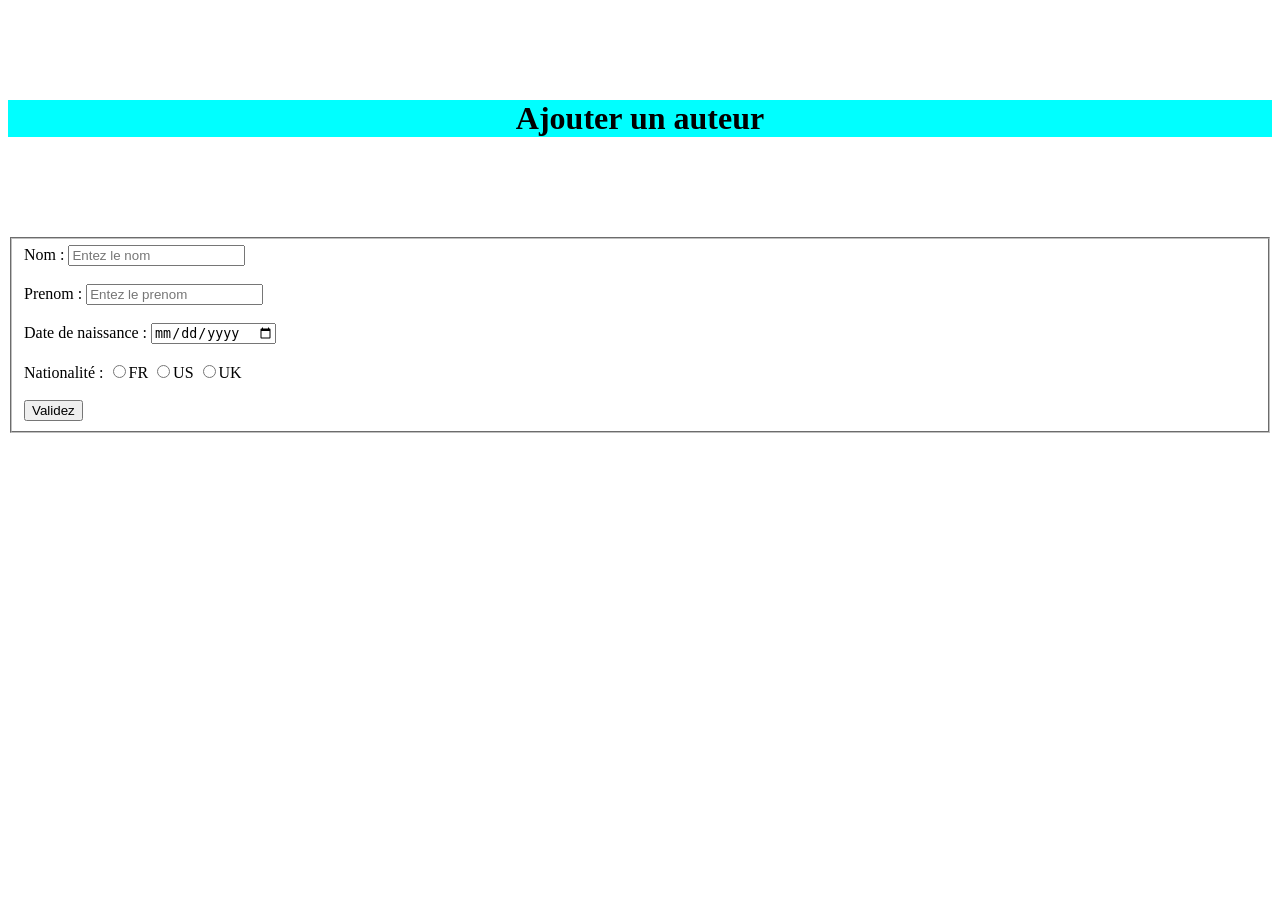
<file: index.html>
<!DOCTYPE html>
<html lang="fr">
<head>
    <meta charset="UTF-8">
    <meta name="viewport" content="width=device-width, initial-scale=1.0">
    <title>Aujouter un auteur</title>
    <link rel="stylesheet" href="css/style.css">
</head>
<body>
    <h1>Ajouter un auteur</h1>
    <form action="requête_sql.php" method="POST">
        <fieldset>
            <label for="nom">Nom :</label>
            <input type="text" id="nom" name="nom" placeholder="Entez le nom"><br><br>
            <label for="prenom">Prenom :</label>
            <input type="text" id="prenom" name="prenom" placeholder="Entez le prenom"><br><br>
            <label for="date">Date de naissance :</label>
            <input type="date" id="datedenaissance" name="datedenaissance"><br><br>
            <label for="civilite">Nationalité :</label>
            <input type="radio" name="nationalité" value="FR">FR
            <input type="radio" name="nationalité" value="US">US
            <input type="radio" name="nationalité" value="UK">UK<br><br>
            <input type="submit" value="Validez">
        </fieldset>
    </form>
</body>
</html>
</file>
<file: css/style.css>
h1{
    text-align: center;
    background-color: aqua;
    margin : 100px auto;
}

table {
    border: 10;
    text-align : center;
}
</file>
